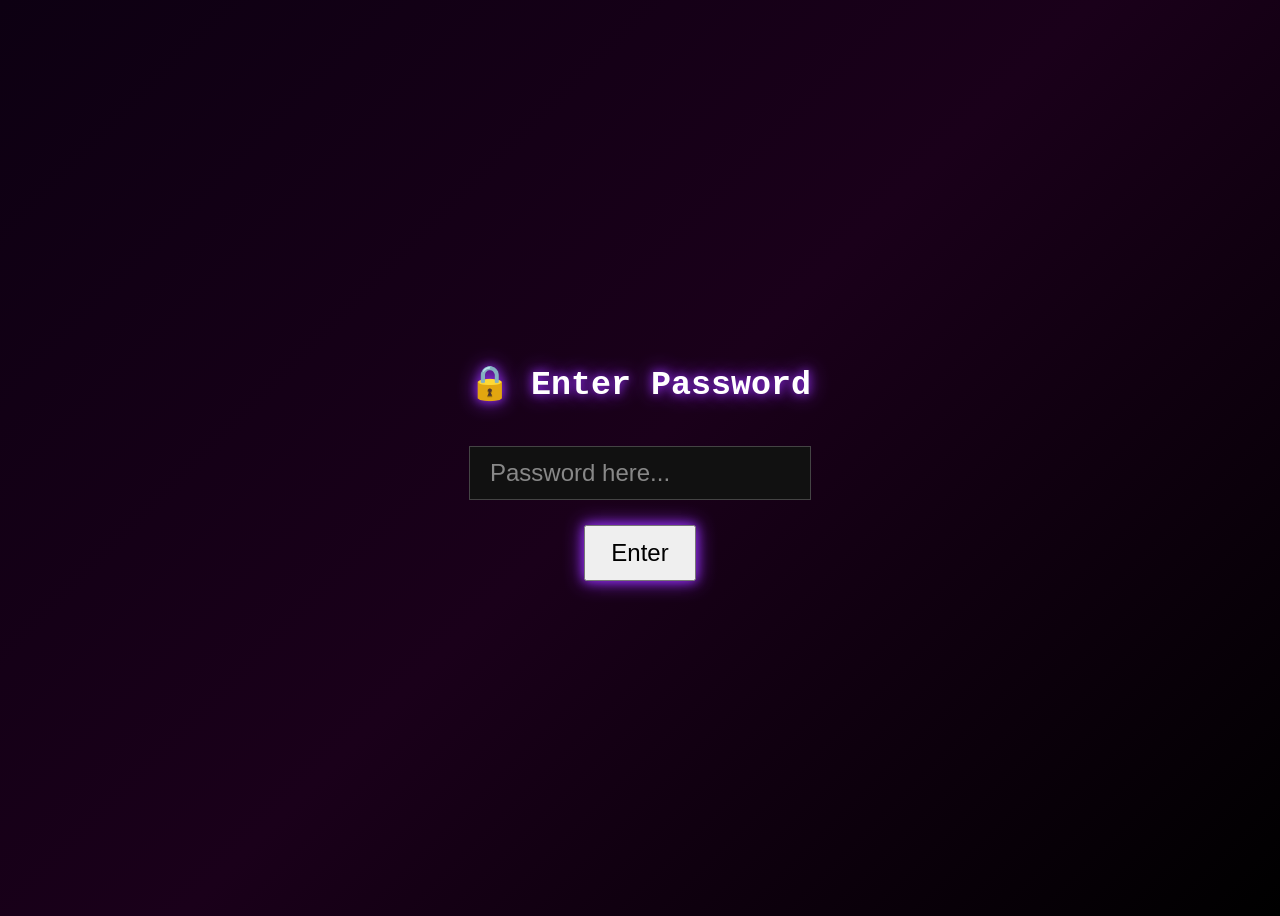
<file: index.html>
<!DOCTYPE html>
<html lang="en">
<head>
  <meta charset="UTF-8">
  <title>Locked</title>
  <style>
    body {
      background: linear-gradient(135deg, #0d0012, #1a001a, #000000);
      color: white;
      display: flex;
      height: 100vh;
      justify-content: center;
      align-items: center;
      flex-direction: column;
      font-family: monospace;
      overflow: hidden;
    }

    @keyframes fadeIn {
      from { opacity: 0; transform: translateY(-20px); }
      to { opacity: 1; transform: translateY(0); }
    }

    h2 {
      text-shadow: 0 0 10px #8a2be2, 0 0 20px #8a2be2;
      animation: fadeIn 1s ease forwards;
      font-size: 25pt;
    }

    input {
      padding: 12px 20px;
      margin: 15px;
      background: #111;
      border: 1px solid #444;
      color: white;
      font-size: 18pt;
      width: 300px;
      animation: fadeIn 1.2s ease forwards;
    }

    button {
      padding: 12px 25px;
      font-size: 18pt;
      margin-top: 10px;
      box-shadow: 0 0 10px #8a2be2, 0 0 20px #8a2be2;
      transition: 0.3s;
      cursor: pointer;
    }

    button:hover {
      box-shadow: 0 0 20px #d87fff, 0 0 30px #d87fff;
    }

    input::placeholder {
      color: #888;
    }
  </style>
</head>
<body>
  <h2>🔒 Enter Password</h2>
  <input type="password" id="password" placeholder="Password here...">
  <button onclick="checkPassword()">Enter</button>

  <script>
    function checkPassword() {
      const pass = document.getElementById('password').value;
      if (pass === "Midnight-100") {  // <-- tukar password ikut kau nak
        window.location.href = "home.html"; // page sebenar kau
      } else {
        alert("Not for you 💔💔");
      }
    }
  </script>
</body>
</html>
</file>
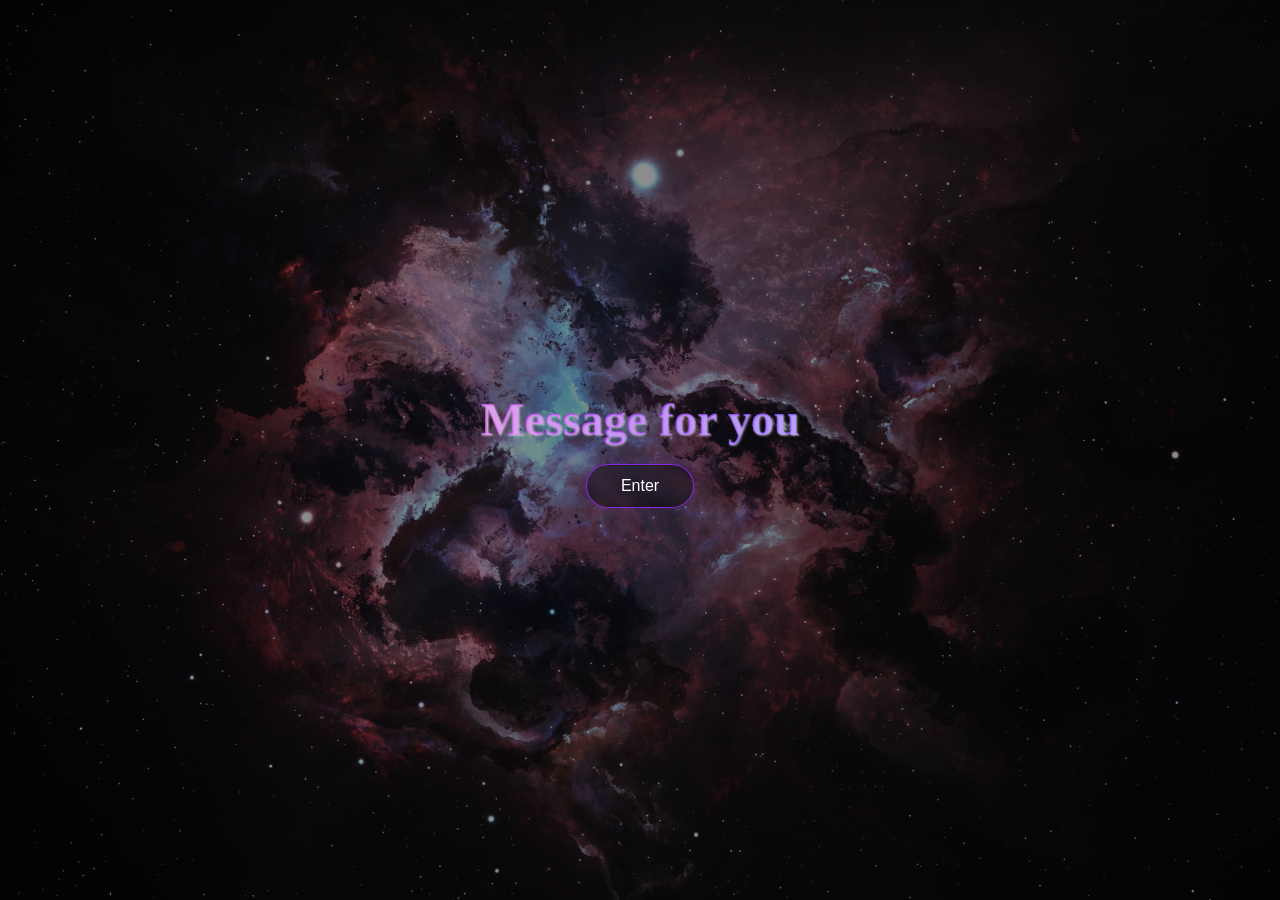
<file: home.html>
<!DOCTYPE html>
<html lang="en">
<head>
  <meta charset="UTF-8" />
  <meta name="viewport" content="width=device-width,initial-scale=1" />
  <title>Midnight Letters</title>
  <link rel="stylesheet" href="style.css" />
</head>
<body>
  <div class="overlay"></div> <!-- overlay gelap supaya teks jelas -->
  <div class="container">
    <h1 id="message">Message for you</h1><br>
    <button id="generate">Enter</button>
    <audio id="bg-music" preload="none"></audio>
  </div>

  <script src="script.js"></script>
</body>
</html>
</file>
<file: style.css>
body {
  margin: 0;
  height: 100vh;
  display: flex;
  justify-content: center;
  align-items: center;
  font-family: 'Georgia', serif;
  overflow: hidden;
  background-image: url("images/nebula.png"); /* INITIAL background — change file if you want */
  background-size: cover;
  background-position: center;
  transition: background-image 1s ease-in-out, background-color 0.6s ease-in-out;
  color: #fff;
  position: relative;
}

/* dark overlay so text readable on bright parts of image */
.overlay {
  position: absolute;
  inset: 0;
  background: rgba(0,0,0,0.45);
  z-index: 1;
  pointer-events: none;
}

.container {
  text-align: center;
  z-index: 2;
  padding: 2rem;
  width: 100%;
  max-width: 900px;
}

/* Message styling */
h1#message {
  font-family: 'Georgia', serif;
  font-size: clamp(1.6rem, 3.6vw, 3rem);
  font-weight: 800;
  text-align: center;
  max-width: 80%;
  margin: 0 auto;

  /* gradient text */
  background: linear-gradient(90deg, #ff6ec7 0%, #8a2be2 50%, #4b63ff 100%);
  -webkit-background-clip: text;
  -webkit-text-fill-color: transparent;

  /* shadow / glow */
  text-shadow: 
    1px 1px 2px rgba(255, 255, 255, 0.5);
    /* 0 0 3px rgba(255,255,255,0.5),
    0 0 6px rgba(255,255,255,0.3),
    0 0 10px rgba(255,255,255,0.2); */
}

/* Button styling */
button#generate {
  padding: 12px 34px;
  background: rgba(0,0,0,0.35);
  border: 1.5px solid rgba(138,43,226,0.95);
  color: #fff;
  font-size: 1rem;
  cursor: pointer;
  border-radius: 28px;
  transition: all 0.35s ease;
  box-shadow: 0 0 12px rgba(138,43,226,0.18), inset 0 -2px 8px rgba(0,0,0,0.2);
  backdrop-filter: blur(4px);
}

button#generate:hover {
  transform: translateY(-3px);
  box-shadow: 0 0 30px rgba(138,43,226,0.35);
  background: rgba(138,43,226,0.12);
}

/* small-screen tweaks */
@media (max-width: 520px) {
  h1#message { font-size: clamp(1.2rem, 4.5vw, 1.8rem); max-width: 90%; padding: 8px 10px; }
  button#generate { padding: 10px 20px; font-size: 0.95rem; }
}
</file>
